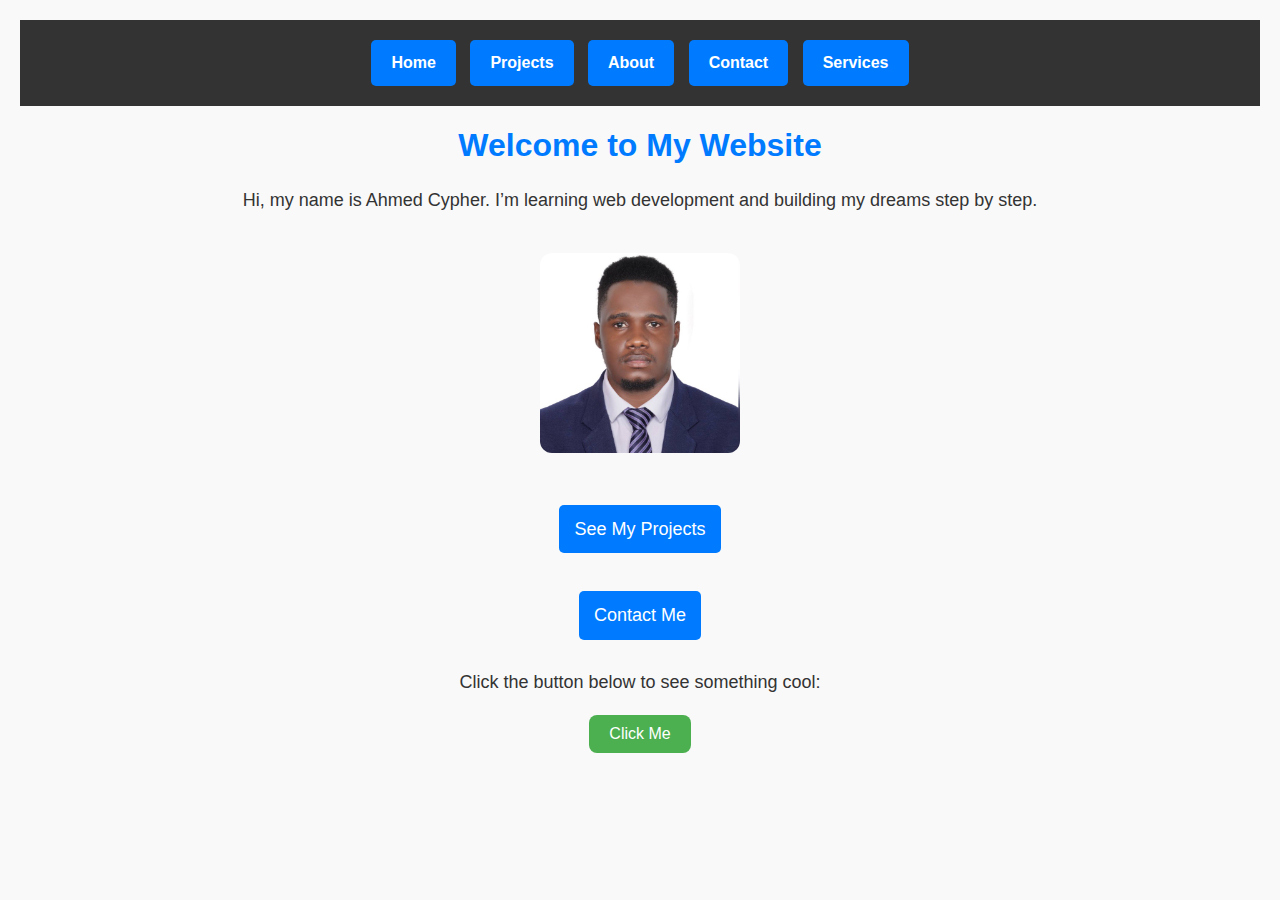
<file: index.html>
<!DOCTYPE html>
<html>
<head>
  <title>My Portfolio</title>
  <link rel="stylesheet" href="style.css">
</head>
<body>

  <div class="navbar">
    <a href="index.html">Home</a>
    <a href="projects.html">Projects</a>
    <a href="about.html">About</a>
    <a href="contact.html">Contact</a>
    <a href="services.html">Services</a>
  </div>

  <h1>Welcome to My Website</h1>
  <p>Hi, my name is Ahmed Cypher. I’m learning web development and building my dreams step by step.</p>
  <img src="ME.jpg" alt="Ahmed Cypher" width="200">

  <p><a href="projects.html">See My Projects</a></p>
  <p><a href="contact.html">Contact Me</a></p>

  <p>Click the button below to see something cool:</p>
  <button onclick="showMessage()">Click Me</button>

  <p id="message"></p>

  <script>
    function showMessage() {
      document.getElementById("message").innerText = "You're doing great, Ahmed Cypher! 🚀";
    }
  </script>

</body>
</html>
</file>
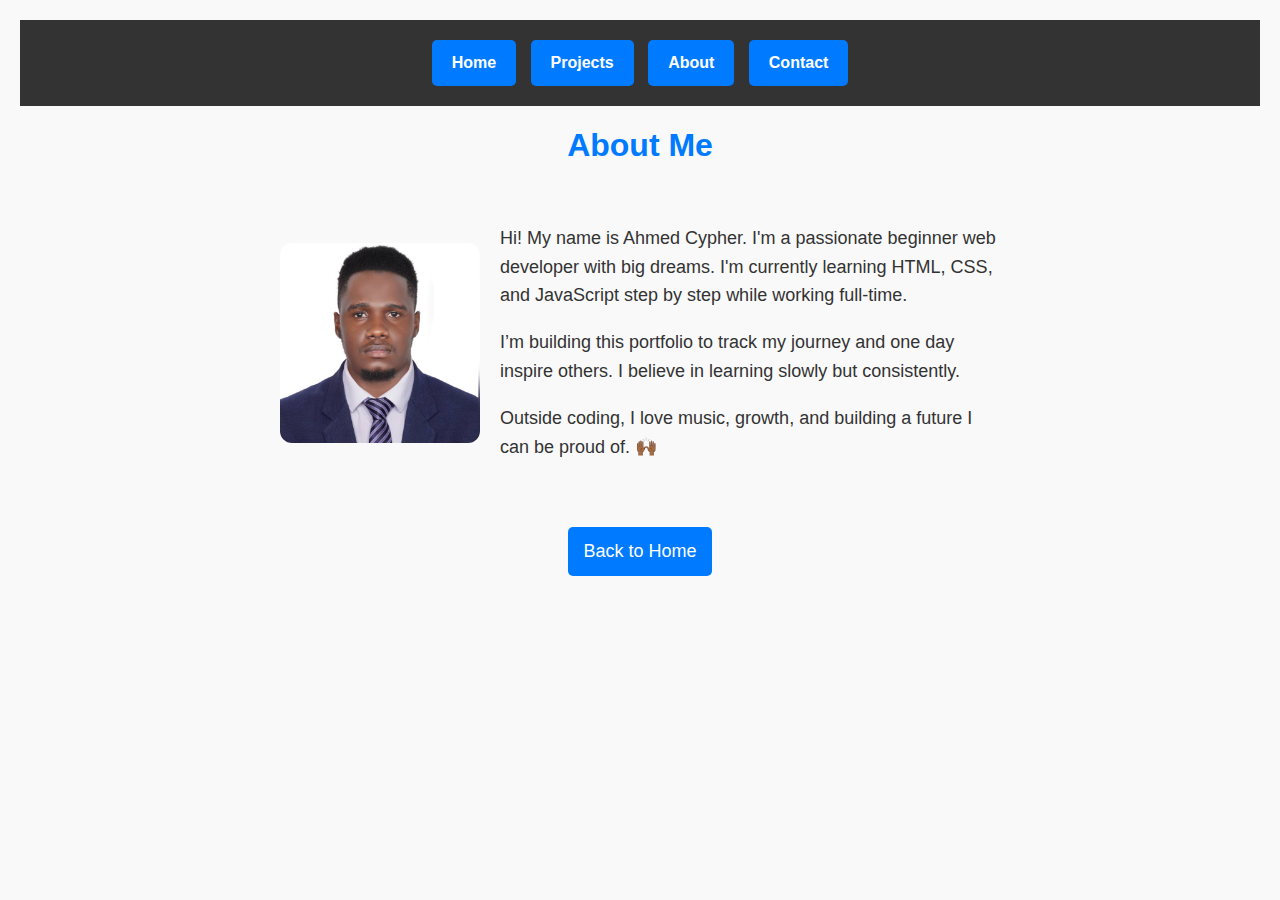
<file: about.html>
<!DOCTYPE html>
<html>
<head>
  <title>About Me</title>
  <link rel="stylesheet" href="style.css">
  <style>
    .about-container {
      display: flex;
      align-items: center;
      justify-content: center;
      flex-wrap: wrap;
      gap: 20px;
      padding: 20px;
    }

    .about-container img {
      width: 200px;
      border-radius: 12px;
    }

    .about-text {
      max-width: 500px;
      text-align: left;
    }
  </style>
</head>
<body>

  <div class="navbar">
    <a href="index.html">Home</a>
    <a href="projects.html">Projects</a>
    <a href="about.html">About</a>
    <a href="contact.html">Contact</a>
  </div>

  <h1>About Me</h1>

  <div class="about-container">
  <img src="ME.jpg" alt="Ahmed Cypher">

    <div class="about-text">
      <p>Hi! My name is Ahmed Cypher. I'm a passionate beginner web developer with big dreams. I'm currently learning HTML, CSS, and JavaScript step by step while working full-time.</p>

      <p>I’m building this portfolio to track my journey and one day inspire others. I believe in learning slowly but consistently.</p>

      <p>Outside coding, I love music, growth, and building a future I can be proud of. 🙌🏾</p>
    </div>
  </div>

  <p><a href="index.html">Back to Home</a></p>

</body>
</html>
</file>
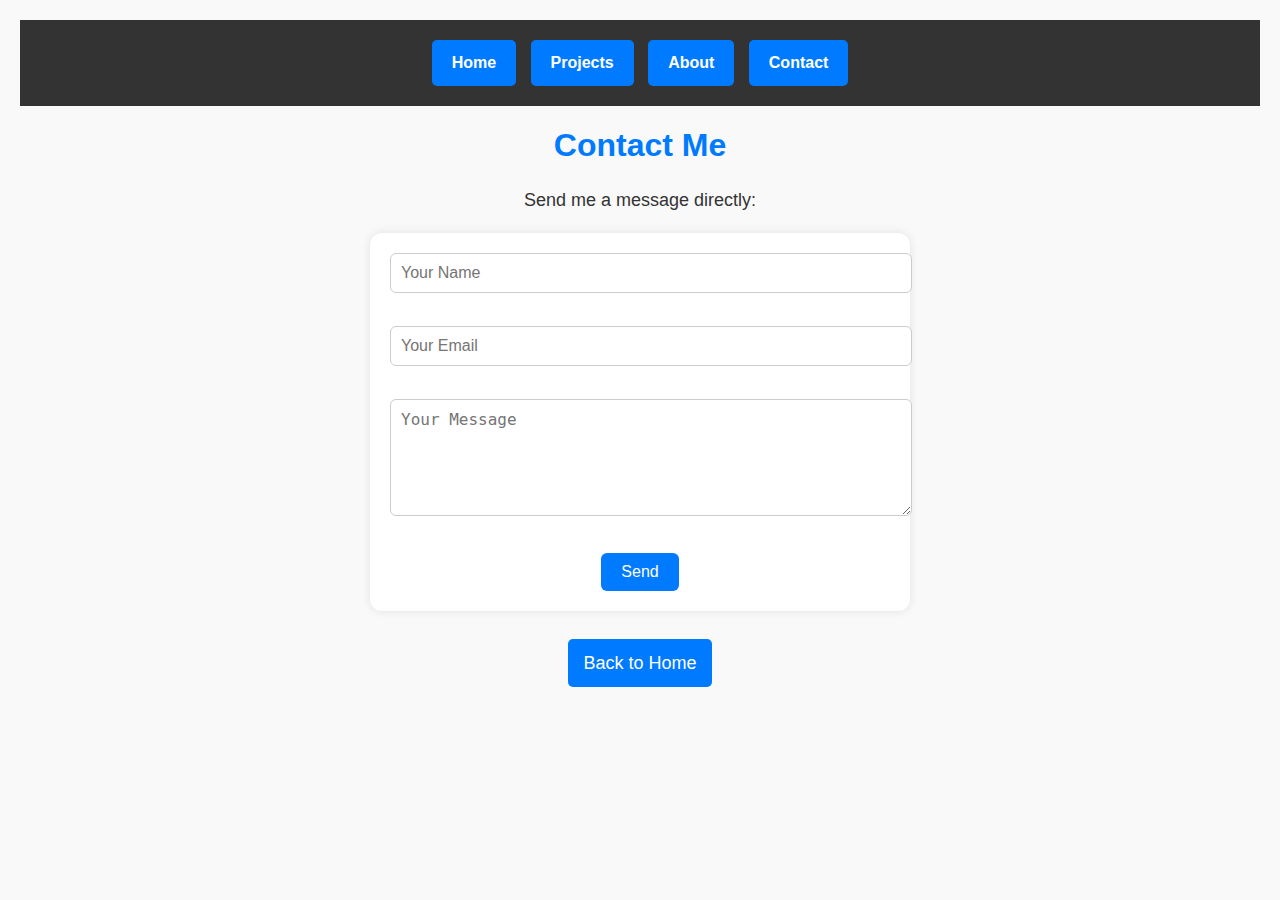
<file: contact.html>
<!DOCTYPE html>
<html>
<head>
  <title>Contact Me</title>
  <link rel="stylesheet" href="style.css">
</head>
<body>

  <div class="navbar">
    <a href="index.html">Home</a>
    <a href="projects.html">Projects</a>
    <a href="about.html">About</a>
    <a href="contact.html">Contact</a>
  </div>

  <h1>Contact Me</h1>
  <p>Send me a message directly:</p>

  <form action="https://formsubmit.co/ahmedcypher5@gmail.com" method="POST">
    <input type="text" name="name" placeholder="Your Name" required><br><br>
    <input type="email" name="email" placeholder="Your Email" required><br><br>
    <textarea name="message" placeholder="Your Message" rows="5" required></textarea><br><br>
    <button type="submit">Send</button>
  </form>

  <p><a href="index.html">Back to Home</a></p>

</body>
</html>
</file>
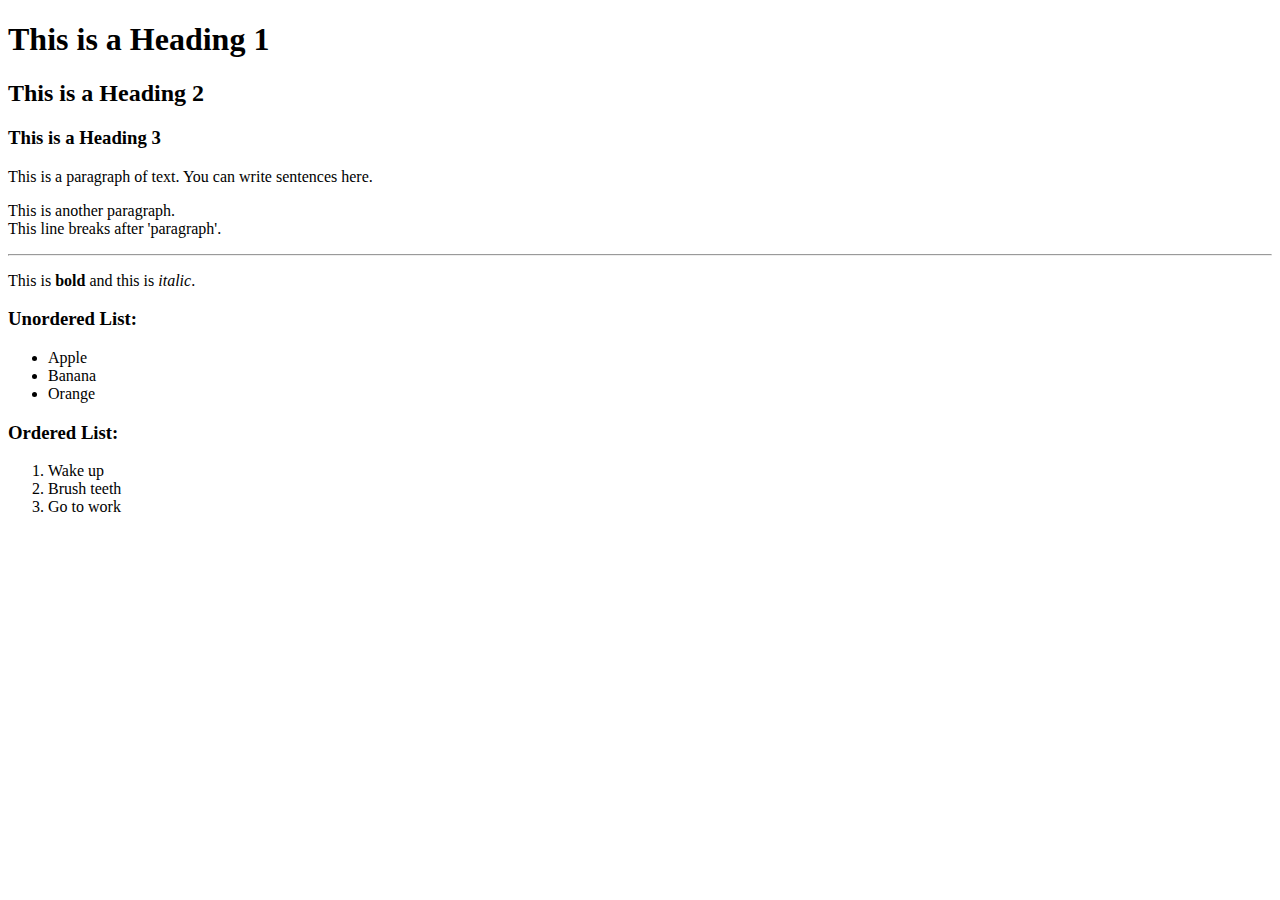
<file: formatting.html>
<!DOCTYPE html>
<html>
<head>
  <title>HTML Formatting</title>
</head>
<body>

  <h1>This is a Heading 1</h1>
  <h2>This is a Heading 2</h2>
  <h3>This is a Heading 3</h3>

  <p>This is a paragraph of text. You can write sentences here.</p>

  <p>This is another paragraph.<br>This line breaks after 'paragraph'.</p>

  <hr>

  <p>This is <b>bold</b> and this is <i>italic</i>.</p>

  <h3>Unordered List:</h3>
  <ul>
    <li>Apple</li>
    <li>Banana</li>
    <li>Orange</li>
  </ul>

  <h3>Ordered List:</h3>
  <ol>
    <li>Wake up</li>
    <li>Brush teeth</li>
    <li>Go to work</li>
  </ol>

</body>
</html>
</file>
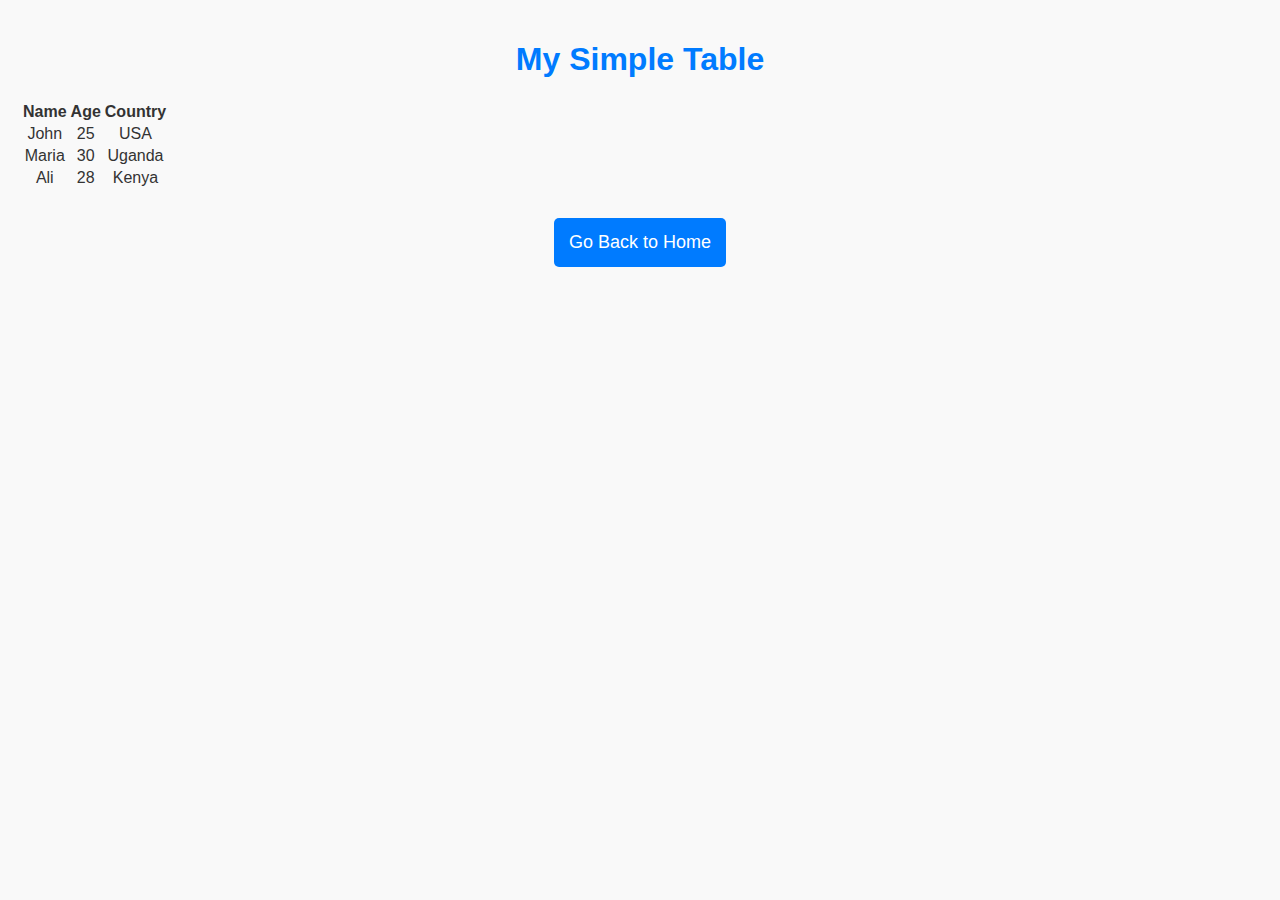
<file: page3.html>
<!DOCTYPE html>
<html>
<head>
  <title>My Table</title>
  <link rel="stylesheet" href="style.css">
</head>
<body>
  <h1>My Simple Table</h1>

  <table>
    <tr>
      <th>Name</th>
      <th>Age</th>
      <th>Country</th>
    </tr>
    <tr>
      <td>John</td>
      <td>25</td>
      <td>USA</td>
    </tr>
    <tr>
      <td>Maria</td>
      <td>30</td>
      <td>Uganda</td>
    </tr>
    <tr>
      <td>Ali</td>
      <td>28</td>
      <td>Kenya</td>
    </tr>
  </table>

  <p><a href="index.html">Go Back to Home</a></p>
</body>
</html>
</file>
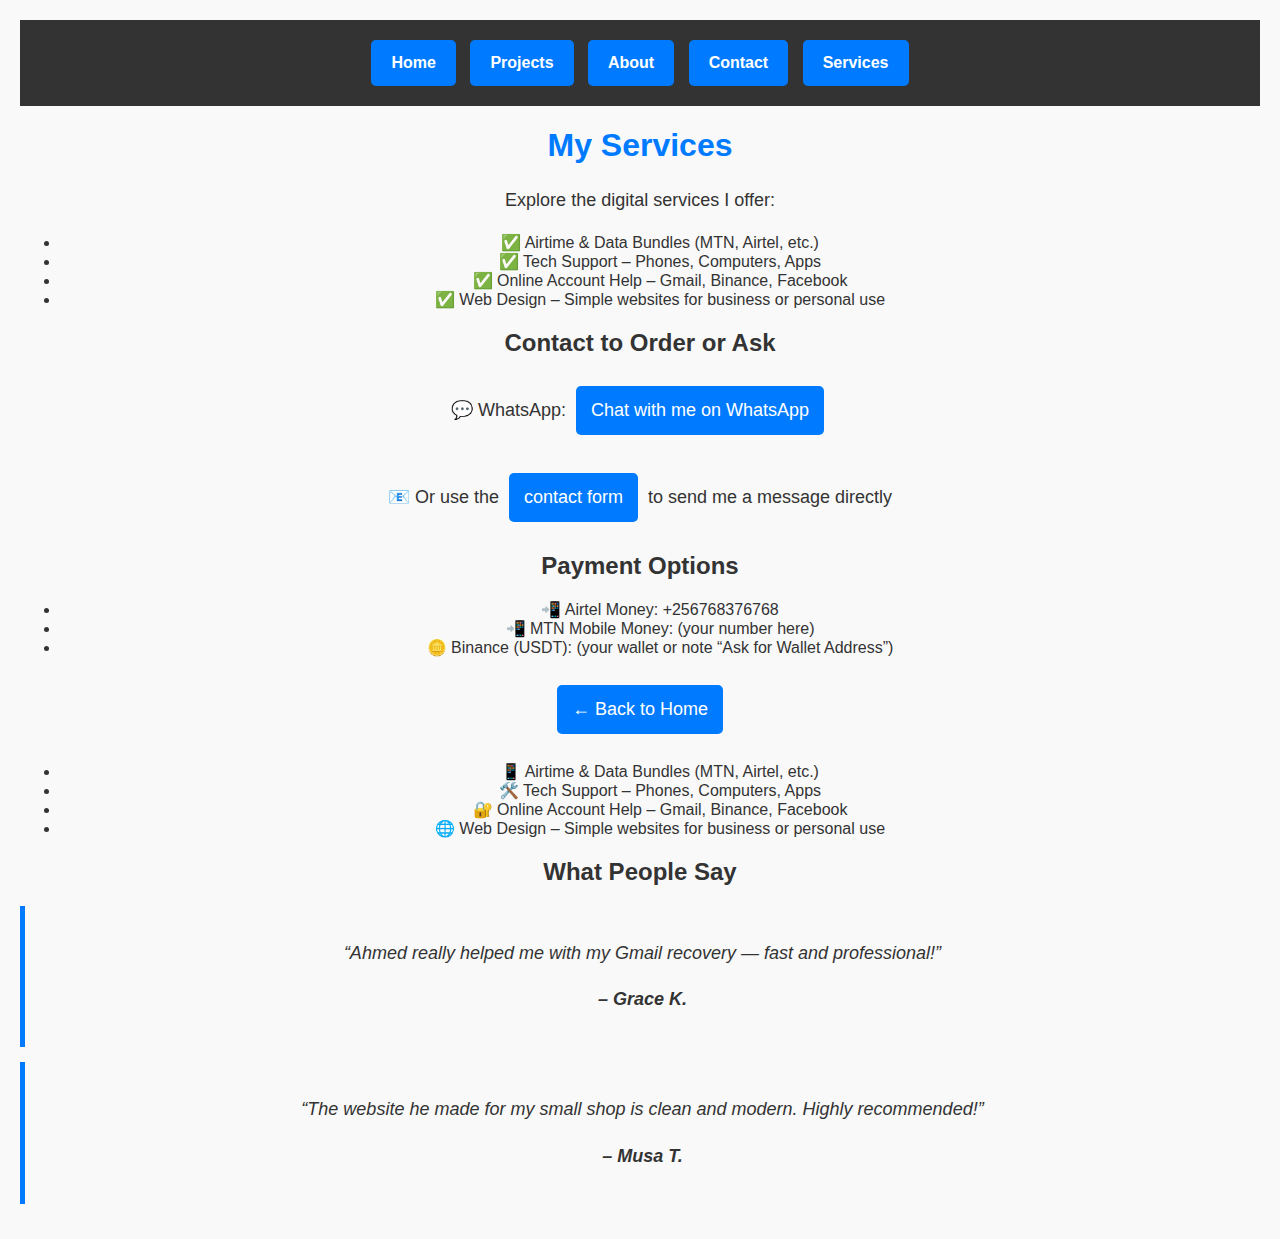
<file: services.html>
<!DOCTYPE html>
<html>
<head>
  <title>My Services - Ahmed Cypher</title>
  <link rel="stylesheet" href="style.css">
</head>
<body>

  <div class="navbar">
    <a href="index.html">Home</a>
    <a href="projects.html">Projects</a>
    <a href="about.html">About</a>
    <a href="contact.html">Contact</a>
    <a href="services.html">Services</a>
  </div>

  <h1>My Services</h1>
  <p>Explore the digital services I offer:</p>

  <ul>
    <li>✅ Airtime & Data Bundles (MTN, Airtel, etc.)</li>
    <li>✅ Tech Support – Phones, Computers, Apps</li>
    <li>✅ Online Account Help – Gmail, Binance, Facebook</li>
    <li>✅ Web Design – Simple websites for business or personal use</li>
  </ul>

  <h2>Contact to Order or Ask</h2>
  <p>💬 WhatsApp: <a href="https://wa.me/256768376768" target="_blank">Chat with me on WhatsApp</a></p>
  <p>📧 Or use the <a href="contact.html">contact form</a> to send me a message directly</p>

  <h2>Payment Options</h2>
  <ul>
    <li>📲 Airtel Money: +256768376768</li>
    <li>📲 MTN Mobile Money: (your number here)</li>
    <li>🪙 Binance (USDT): (your wallet or note “Ask for Wallet Address”)</li>
  </ul>

  <p><a href="index.html">← Back to Home</a></p>

</body>
</html>
<ul>
  <li>📱 Airtime & Data Bundles (MTN, Airtel, etc.)</li>
  <li>🛠️ Tech Support – Phones, Computers, Apps</li>
  <li>🔐 Online Account Help – Gmail, Binance, Facebook</li>
  <li>🌐 Web Design – Simple websites for business or personal use</li>
</ul>
<h2>What People Say</h2>
<div class="testimonial">
  <p>“Ahmed really helped me with my Gmail recovery — fast and professional!”</p>
  <p><strong>– Grace K.</strong></p>
</div>

<div class="testimonial">
  <p>“The website he made for my small shop is clean and modern. Highly recommended!”</p>
  <p><strong>– Musa T.</strong></p>
</div>
</file>
<file: style.css>
/* Reset default margin */
body {
  margin: 0;
  font-family: Arial, sans-serif;
  background-color: #f9f9f9;
  color: #333;
  text-align: center;
  padding: 20px;
}

/* Header */
h1 {
  color: #007BFF;
  text-align: center;
}

/* Paragraphs */
p {
  font-size: 18px;
  line-height: 1.6;
}

/* Navigation bar */
.navbar {
  background-color: #333;
  overflow: hidden;
  padding: 10px 0;
  text-align: center;
  margin-bottom: 20px;
}

.navbar a {
  color: white;
  text-decoration: none;
  padding: 14px 20px;
  display: inline-block;
  font-size: 16px;
  font-weight: bold;
}

.navbar a:hover {
  background-color: #575757;
}

/* Links (styled as buttons) */
a {
  display: inline-block;
  background-color: #007BFF;
  color: white;
  padding: 10px 15px;
  text-decoration: none;
  border-radius: 5px;
  margin: 10px 5px;
}

a:hover {
  background-color: #0056b3;
}

/* Image */
img {
  max-width: 100%;
  height: auto;
  border-radius: 12px;
  margin: 20px 0;
}

/* Button */
button {
  background-color: #4CAF50; /* Green */
  color: white;
  padding: 10px 20px;
  border: none;
  border-radius: 8px;
  font-size: 16px;
  cursor: pointer;
  transition: background-color 0.3s ease;
}

button:hover {
  background-color: #45a049;
}

/* Custom message */
#message {
  color: #333;
  font-size: 18px;
  margin-top: 20px;
  font-weight: bold;
}
/* Form Styles */
form {
  max-width: 500px;
  margin: 0 auto;
  background-color: #ffffff;
  padding: 20px;
  border-radius: 12px;
  box-shadow: 0 0 10px rgba(0,0,0,0.1);
}

label {
  display: block;
  font-weight: bold;
  margin-bottom: 5px;
  text-align: left;
}

input[type="text"],
input[type="email"],
textarea {
  width: 100%;
  padding: 10px;
  margin-bottom: 15px;
  border: 1px solid #ccc;
  border-radius: 6px;
  font-size: 16px;
}

button[type="submit"] {
  background-color: #007BFF;
  color: white;
  padding: 10px 20px;
  border: none;
  border-radius: 6px;
  font-size: 16px;
  cursor: pointer;
  transition: background-color 0.3s ease;
}

button[type="submit"]:hover {
  background-color: #0056b3;
}
/* Flexbox Example */
.flex-container {
  display: flex;
  justify-content: space-around;
  background-color: #f1f1f1;
  padding: 20px;
}

.box {
  background-color: #007BFF;
  color: white;
  padding: 30px;
  font-size: 20px;
  border-radius: 8px;
}
.flex-container {
  display: flex;
  flex-direction: column;
  align-items: center;
  background-color: #f1f1f1;
  padding: 20px;
}
.intro-section {
  display: flex;
  align-items: center;
  justify-content: space-between;
  background-color: #e0e0e0;
  padding: 30px;
  border-radius: 12px;
  margin: 20px 0;
}

.profile-pic {
  width: 200px;
  border-radius: 12px;
  margin-right: 20px;
}

.intro-text {
  max-width: 60%;
}
@media (max-width: 768px) {
  .intro-section {
    flex-direction: column;
    text-align: center;
  }

  .profile-pic {
    margin-right: 0;
    margin-bottom: 15px;
  }

  .intro-text {
    max-width: 100%;
  }
}
.project-grid {
  display: flex;
  flex-wrap: wrap;
  justify-content: center;
  gap: 20px;
  padding: 20px;
}

.project-card {
  background-color: white;
  border-radius: 12px;
  box-shadow: 0 4px 8px rgba(0,0,0,0.1);
  padding: 20px;
  width: 250px;
  transition: transform 0.2s;
}

.project-card:hover {
  transform: translateY(-5px);
}
/* Make the layout responsive */
@media (max-width: 600px) {
  body {
    padding: 10px;
    font-size: 16px;
  }

  .navbar a {
    display: block;
    padding: 12px;
    border-bottom: 1px solid #555;
  }

  img {
    width: 100%;
    height: auto;
  }

  ul {
    padding-left: 15px;
  }

  .about-container {
    flex-direction: column;
    align-items: center;
  }

  .about-text {
    text-align: center;
  }
}
.testimonial {
  background-color: #f9f9f9;
  border-left: 5px solid #007BFF;
  padding: 15px;
  margin: 15px 0;
  font-style: italic;
}
</file>
